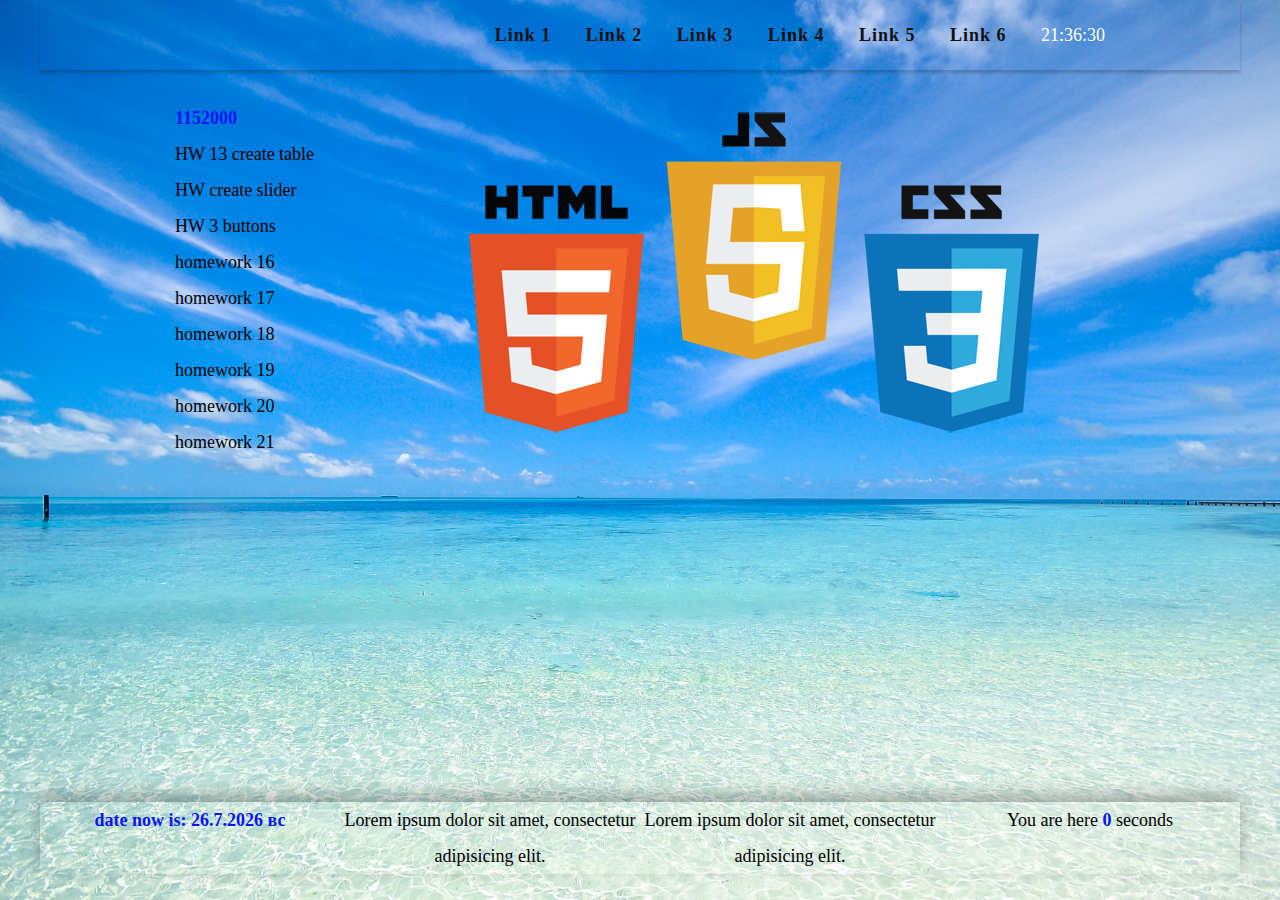
<file: trello HW/layout last variant/index.html>
<!DOCTYPE html>
<html>

<head>
    <meta charset="utf-8">
    <title>layout</title>
    <link rel="stylesheet" href="css/style.css">
    <link rel="stylesheet" href="css/responsive.css">
</head>

<body>
    <header>
        <nav class="containerMenu">
            <div id="mobMenu" class="nav-toggle"><span></span></div>
            <ul id="menu" class="nav nav-tabs">
                <li class=""><a class="" href="/">Link 1</a></li>
                <li class=""><a class="" href="#">Link 2</a></li>
                <li class=""><a class="" href="#">Link 3</a></li>
                <li class=""><a class="" href="#">Link 4</a></li>
                <li class=""><a class="" href="#">Link 5</a></li>
                <li class=""><a class="" href="#">Link 6</a></li>
                <li class="" id="time" style="color: #fff;"><span class="hour">hh</span>:<span class="min">mm</span>:<span class="sec">ss</span></li>
            </ul>
        </nav>
    </header>
    <div id="pageWrapper" class="container">
        <aside id="sidebar">
            <ul>
                <li id="sizeWindow" style="color: #0717f5; font-weight: 600;"></li>
                <li class="itemSitebar" id="HWTable">HW 13 create table</li>
                <li class="itemSitebar" id="HWSlider">HW create slider</li>
                <li class="itemSitebar" id="threeBtns">HW 3 buttons</li>
                <li class="itemSitebar">homework 16</li>
                <li class="itemSitebar">homework 17</li>
                <li class="itemSitebar">homework 18</li>
                <li class="itemSitebar">homework 19</li>
                <li class="itemSitebar">homework 20</li>
                <li class="itemSitebar">homework 21</li>
            </ul>
        </aside>
        <main id="main" class="mainContent">
            <div id="firstContent">
                <img src="img/image.png" />
            </div>
            <!-- create table   -->
            <div id="tabCreate">
                <form>
                    <input type="text" id="cols" placeholder="введите число колонок">
                    <input type="text" id="rows" placeholder="введите число столбцов">
                    <input type="button" onclick="createTable()" value="Create the table">
                </form>
                <table id="myTable" border="1">
                </table>
            </div>
            <!--            end table     -->
            <!--           three buttons     -->
            <div id="buttons">
                <label>
                 <input id="my_btn_one" class="btnGreen" value="button red" type="button"/ >
            </label>
                <label>
                 <input id="my_btn_two" class="btnGreen" value="button pink" type="button" />
            </label>
                <label>
                 <input id="my_btn_three" class="btnGreen" value="button blue" type="button" />
            </label>




            </div>
            <!--     end three buttons -->
            <!--     create slider -->
            <div id="sliderWraper">
                <img id="slideItem" src="img/someImg1.jpg" alt="">
                <div class="arrows">
                    <a class="arrow" id="next">Next</a>
                    <a class="arrow" id="prev">Preview</a>
                </div>
            </div>
            <!--            end slider     -->
        </main>

    </div>
    <footer class="footer row">
        <div class="col-footer col-md-4">
            <p style="color:#0717f5; font-weight: 600;">date now is: <span id="date"></span></p>
        </div>
        <div class="col-footer col-md-4">
            <p>Lorem ipsum dolor sit amet, consectetur adipisicing elit.</p>
        </div>
        <div class="col-footer col-md-4">
            <p>Lorem ipsum dolor sit amet, consectetur adipisicing elit.</p>
        </div>

        <div class="col-footer col-md-4">
            <p>You are here <span style="color: #0717f5; font-weight: 600;" id="timerId"></span> seconds</p>
        </div>
    </footer>
    <script src="js/script.js"></script>
    <script src="js/cache.js"></script>
    <script src="js/slider.js"></script>
    <script src="js/threeBtn.js"></script>

</body>

</html>
</file>
<file: trello HW/layout last variant/css/style.css>
*,
*:after,
*:before {
    box-sizing: border-box;
    padding: 0;
    margin: 0;
/*    transition: .5s ease-in-out;*/
}

html {
    height: 100vh;
    font-size: 18px;
    line-height: 2;
}

body {
    max-width: 1200px;
    margin: 0 auto;
    background-image: url(../img/bg.jpg);
    background-size: cover;
    background-repeat: no-repeat;
}

ul {
    list-style: none;
}

a {
    text-decoration: none;
    outline: none;
}

img {
    display: block;
    width: 100%;
}

.container {
    margin: 0 auto;
    width: 100%;
    max-width: 960px;
    padding: 0 15px;
    height: calc(100vh - 11rem);
}

/*-----------header----------*/

header {
    width: 100%;
    background: transparent;
    box-shadow: 0px 3px 3px rgba(0, 0, 0, .2);
    padding: 15px 0;
    margin-bottom: 30px;
    position: relative;
}

.containerMenu {
    margin: 0 auto;
    width: 100%;
    max-width: 960px;
    padding: 0 15px;
}

#menu {
    float: right;
}

#menu li {
    display: inline-block;
    margin-right: 30px;
}

#menu a {
    color: #111;
    letter-spacing: 1px;
    font-weight: 600;
    display: block;
    line-height: 40px;
}

#menu a:hover {
    color: #EF5A42;
}

#menu li:last-child {
    margin-right: 0;
}

.nav-toggle {
    display: none;
    position: relative;
    float: left;
    width: 40px;
    height: 40px;
    /*    margin-left: 20px;*/
    background: #EF5A42;
    cursor: pointer;
}

.nav-toggle span {
    display: block;
    position: absolute;
    top: 19px;
    left: 8px;
    right: 8px;
    height: 2px;
    background: white;
}

.nav-toggle span:before,
.nav-toggle span:after {
    content: "";
    position: absolute;
    display: block;
    left: 0;
    width: 100%;
    height: 2px;
    background: white;
}

.nav-toggle span:before {
    top: -10px;
}

.nav-toggle span:after {
    bottom: -10px;
}

/* класс, который будет добавлен в верхнему меню при нажатии на кнопку и покажет скрытое меню*/

#menu.active {
    max-height: 123px;
}

/* добавим очистку потока для всех контейнеров, внутри которых задано обтекание дочерних элементов */

header:after,
.container:after,
footer:after,
.widget-posts-list li:after,
#subscribe:after {
    content: "";
    display: table;
    clear: both;
}

/* кнопка переключения меню, появляющаяся при ширине 768px */

.nav-toggle {
    display: none;
    position: relative;
    float: right;
    width: 40px;
    height: 40px;
    margin-left: 20px;
    background: #EF5A42;
    cursor: pointer;
}

.nav-toggle span {
    display: block;
    position: absolute;
    top: 19px;
    left: 8px;
    right: 8px;
    height: 2px;
    background: white;
}

.nav-toggle span:before,
.nav-toggle span:after {
    content: "";
    position: absolute;
    display: block;
    left: 0;
    width: 100%;
    height: 2px;
    background: white;
}

.nav-toggle span:before {
    top: -10px;
}

.nav-toggle span:after {
    bottom: -10px;
}

/* класс, который будет добавлен в верхнему меню при нажатии на кнопку и покажет скрытое меню*/

#menu.active {
    max-height: 123px;
}

/* стилевой класс, который управляет шириной контейнера сетки*/

.container {
    /*    display: flex;*/
    margin: 0 auto;
    width: 100%;
    max-width: 960px;
    padding: 0 15px;
}



/*--------sitebar-------*/

aside {
    display: flex;
    background: transparent;
    width: 30%;
    float: left;
}

/*----------main content-------------*/

.mainContent {
    display: flex;
    width: 70%;
    float: right;
    background: transparent;
}

form {
    width: 80%;
    margin: 0 auto;
    height: 5rem;
    display: flex;
    align-items: center;
}

td {
    width: 50px;
    height: 15px;
}
#tabCreate, #buttons {
    display: none;
}
div#tabCreate {
    width: 100%;
    height: 100%;
    background: rgba(69, 165, 236, 0.45);
}
input#cols, input#rows {
    line-height: 2;
    margin: 5px 15px;
    
}

input[type="button"] {
    padding: 10px 20px;
    background: #098e21;
}
/*--------------footer---------*/

.footer {
    background: transparent;
    box-shadow: 0px -7px 16px rgba(0, 0, 0, .3);
    text-align: center;
}

.col-footer {
    width: 25%;
    float: left;
}


/*   style slider     */
#sliderWraper{
   display: none;
}

.arrows{
    position: relative;
    margin: 0 auto;
    width: 600px;
}
.arrow{
    position: absolute;
    cursor: pointer;
}
#next{
    right: 0;
}

/*-----style three btn----*/

#my_btn_one{
    background: red;
}

#my_btn_two{
    background: pink;
}

#my_btn_three{
    background: blue;
}
.btnGreen{
   background: #098e21; 
}
</file>
<file: trello HW/layout last variant/css/responsive.css>
@media (max-width: 1100px) {

    aside {
        width: 20%
    }
    .mainContent {
        width: 80%;
    }
}

@media (max-width: 768px) {
    /* показываем кнопку для переключения верхней навигации */
    .nav-toggle {
        display: block;
    }
    header {
        padding: 10px 0;
    }
    /* скрываем верхнее меню, отменяем обтекание, позиционируем его, сместив на высоту шапки сайта */
    #menu {
        max-height: 0;
        background: white;
        float: none;
        position: absolute;
        overflow: hidden;
        top: 63px;
        right: 0;
        left: 0;
        margin: 0;
        padding: 0;
        z-index: 3;
    }
    /* делаем элементы списка блочными, чтобы они располагались друг под другом */
    #menu li {
        display: block;
        text-align: center;
        border-bottom: 1px solid #EBEBE3;
        margin-right: 0;
    }
    /* отменяем обтекание левой и правой колонок, устанавливаем им ширину 100%*/
    .mainContent,
    aside {
        width: 100%;
        float: left;
        display: flex;
    }
}

@media (max-width: 480px) {
    /* позиционируем меню на увеличившуюся высоту шапки */
    #menu {
        top: 118px;
    }
    /* отменяем обтекание для столбцов подвала страницы */
    .col-footer{
        float: none;
        margin-bottom: 20px;
        width: 100%;
        text-align: center;
    }
    .col-footer:last-child {
        text-align: center;
        margin-bottom: 0;
    }
}
</file>
